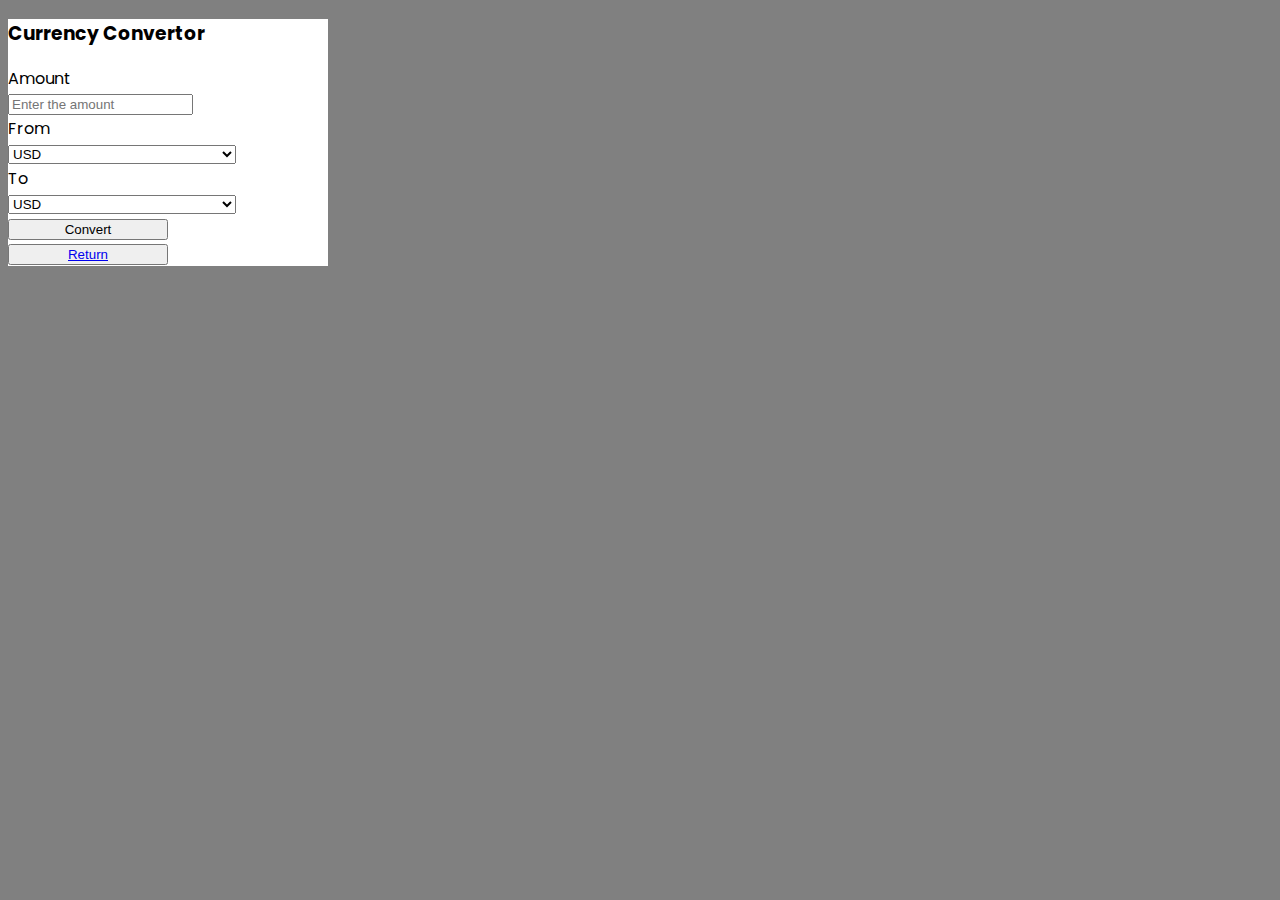
<file: currency.html>
<!DOCTYPE html>
<html lang="en">
<head>
<meta charset="UTF-8">
<meta http-equiv="X-UA-Compatible" content="IE=edge">
<meta name="viewport" content="width=device-width, initial-scale=1.0">
<title>Currency Convertor</title>
<!-- CSS only -->
<link href="https://cdn.jsdelivr.net/npm/bootstrap@5.2.1/dist/css/bootstrap.min.css" rel="stylesheet" integrity="sha384-iYQeCzEYFbKjA/T2uDLTpkwGzCiq6soy8tYaI1GyVh/UjpbCx/TYkiZhlZB6+fzT" crossorigin="anonymous"><link rel="preconnect" href="https://fonts.googleapis.com">
<link rel="preconnect" href="https://fonts.gstatic.com" crossorigin>
<link href="https://fonts.googleapis.com/css2?family=Poppins:wght@500&display=swap" rel="stylesheet">
<script defer src="currency.js"></script>
<style>
html,body{
background: grey;
font-family: 'Poppins', sans-serif;
width: 50%;
height: 50%;
}
.card{
background:white;
}
</style>
</head>
<body>
<div class="container">
<div class="card align-items-center mt-5 text-white">
<div class="card-body">
<form action="" id="form">
<h3 class="card-title text-center">Currency Convertor</h3>
<div class="row g-3 align-items-center">
<div class="col-auto">
<label for="amount" class="col-form-label">Amount</label>
<div>
<input type="number" step="0.01" id="amount" class="form-control" placeholder="Enter the amount">
</div>
</div>
<div class="col-auto">
<label for="currency_from" class="col-form-label">From</label>
<div>
<select class="form-select" name="currency-from" id="currency-from">
<option selected>USD</option>
<option value="AED"> AED - Emirati Dirham</option>
<option value="AFN">AFN - Afghan Afghani</option>
<option value="ALL">ALL - Albanian Lek</option>
<option value="AMD">AMD - Armenian Dram</option>
<option value="ANG">ANG - Dutch Guilder</option>
<option value="AOA">AOA - Angolan Kwanza</option>
<option value="ARS">ARS - Argentine Peso</option>
<option value="AUD">AUD - Australian Dollar</option>
<option value="AWG">AWG - Aruban or Dutch Guilder</option>
<option value="AZN">AZN - Azerbaijan Manat</option>
<option value="BAM">BAM - Bosnian Convertible Mark</option>
<option value="BBD">BBD - Barbadian or Bajan Dollar</option>
<option value="BDT">BDT - Bangladeshi Taka</option>
<option value="BGN">BGN - Bulgarian Lev</option>
<option value="BHD">BHD - Bahraini Dinar</option>
<option value="BIF">BIF - Burundian Franc</option>
<option value="BMD">BMD - Bermudian Dollar</option>
<option value="BND">BND - Bruneian Dollar</option>
<option value="BOB">BOB - Bolivian Boliviano</option>
<option value="BRL">BRL - Brazilian Real</option>
<option value="BSD">BSD - Bahamian Dollar</option>
<option value="BTC">BTC - Bitcoin</option>
<option value="BTN">BTN - Bhutanese Ngultrum</option>
<option value="BWP">BWP - Botswana Pula</option>
<option value="BYN">BYN - Belarusian Ruble</option>
<option value="BZD">BZD - Belizean Dollar</option>
<option value="CAD">CAD - Canadian Dollar</option>
<option value="CDF">CDF - Congolese Franc</option>
<option value="CHF">CHF - Swiss Franc</option>
<option value="CLF">CLF - Central African Franc</option>
<option value="CLP">CLP - Chilean Peso</option>
<option value="CNH">CNH - Chinese Yuan Renminbi</option>
<option value="CNY">CNY - Chinese Yuan Renminbi</option>
<option value="COP">COP - Colombian Peso</option>
<option value="CRC">CRC - Costa Rican Colon</option>
<option value="CUC">CUC - Cuban Convertible Peso</option>
<option value="CUP">CUP - Cuban Peso</option>
<option value="CVE">CVE - Cape Verdean Escudo</option>
<option value="CZK">CZK - Czesh Koruna</option>
<option value="DJF">DJF - Djiboutian Franc</option>
<option value="DKK">DKK - Danish Krone</option>
<option value="DOP">DOP - Dominican Peso</option>
<option value="DZD">DZD - Algerian Dinar</option>
<option value="EGP">EGP - Egyptian Pound</option>
<option value="ERN">ERN - Eritrean Nakfa</option>
<option value="ETB">ETB - Ethiopian Birr</option>
<option value="EUR">EUR - Euro</option>
<option value="FJD">FJD - Fijian Dollar</option>
<option value="FKP">FKP - Falkland Island Pound</option>
<option value="GBP">GBP - British Pound</option>
<option value="GEL">GEL - Georgian Lari</option>
<option value="GGP">GGP - Guernsey Pound</option>
<option value="GHS">GHS - Ghanaian Cedi</option>
<option value="GIP">GIP - Gibraltar Pound</option>
<option value="GMD">GMD - Gambian Dalasi</option>
<option value="GNF">GNF - Guinean Franc</option>
<option value="GTQ">GTQ - Guatemalan Quetzal</option>
<option value="GYD">GYD - Guyanese Dollar</option>
<option value="HKD">HKD - Hong Kong Dollar</option>
<option value="HNL">HNL - Honduran Lempira</option>
<option value="HRK">HRK - Croatian Kuna</option>
<option value="HTG">HTG - Haitian Gourde</option>
<option value="HUF">HUF - Hungarian Forint</option>
<option value="IDR">IDR - Indonesian Rupiah</option>
<option value="ILS">ILS - Israel Shekel</option>
<option value="IMP">IMP - Isle of Man Pound</option>
<option value="INR">INR - Indian Rupee</option>
<option value="IQD">IQD - Iraqi Dinar</option>
<option value="IRR">IRR - Iranian Rial</option>
<option value="ISK">ISK - Icelandic Krona</option>
<option value="JEP">JEP - Jersey Pound</option>
<option value="JMD">JMD - Jamaican Dollar</option>
<option value="JOD">JOD - Jordanian Dinar</option>
<option value="JPY">JPY - Japanese Yen</option>
<option value="KES">KES - Kenyan Shilling</option>
<option value="KGS">KGS - Krygyzstani Som</option>
<option value="KHR">KHR - Cambodian Riel</option>
<option value="KMF">KMF - Comorian Franc</option>
<option value="KPW">KPW - North Korean Won</option>
<option value="KRW">KRW - South Korean Won</option>
<option value="KWD">KWD - Kuwaiti Dinar</option>
<option value="KYD">KYD - Caymanian Dollar</option>
<option value="KZT">KZT - Kazakhstani Tenge</option>
<option value="LAK">LAK - Lao Kip</option>
<option value="LBP">LBP - Lebanese Pound</option>
<option value="LKR">LKR - Sri Lankan Rupee</option>
<option value="LRD">LRD - Liberian Dollar</option>
<option value="LSL">LSL - Basotho Loti</option>
<option value="LYD">LYD - Libyan Dinar</option>
<option value="MAD">MAD - Moroccan Dirham</option>
<option value="MDL">MDL - Moldovan Leu</option>
<option value="MGA">MGA - Malagasy Ariary</option>
<option value="MKD">MKD - Macedonian Denar</option>
<option value="MMK">MMK - Burmese Kyat</option>
<option value="MNT">MNT - Mongolian Tughrik</option>
<option value="MOP">MOP - Macau Pataca</option>
<option value="MRO">MRO - Mauritanian Ouguiya</option>
<option value="MRU">MRU - Mauritanian Ouguiya</option>
<option value="MUR">MUR - Mauritian Rupee</option>
<option value="MVR">MVR - Maldivian Rufiyaa</option>
<option value="MWK">MWK - Malawian Kwacha</option>
<option value="MXN">MXN - Mexican Peso</option>
<option value="MYR">MYR - Malaysian Ringgit</option>
<option value="MZN">MZN - Mozambican Metical</option>
<option value="NAD">NAD - Namibian Dollar</option>
<option value="NGN">NGN - Nigerian Naira</option>
<option value="NIO">NIO - Nicaraguan Cordoba</option>
<option value="NOK">NOK - Norwegian Krone</option>
<option value="NPR">NPR - Nepalese Rupee</option>
<option value="NZD">NZD - New Zealand Dollar</option>
<option value="OMR">OMR - Oman Rial</option>
<option value="PAB">PAB - Panamanian Balboa</option>
<option value="PEN">PEN - Peruvian Sol</option>
<option value="PGK">PGK - Papua New Guinean Kina</option>
<option value="PHP">PHP - Philippine Peso</option>
<option value="PKR">PKR - Pakistani Rupee</option>
<option value="PLN">PLN - Polish Zloty</option>
<option value="PYG">PYG - Paraguayan Guarani</option>
<option value="QAR">QAR - Qatari Riyal</option>
<option value="RON">RON - Romanian Leu</option>
<option value="RSD">RSD - Serbian Dollar</option>
<option value="RUB">RUB - Russian Ruble</option>
<option value="RWF">RWF - Rwandan Franc</option>
<option value="SAR">SAR - Saudi Arabian Riyal</option>
<option value="SBD">SBD - Solomon Islander Dollar</option>
<option value="SCR">SCR - Seychellois Rupee</option>
<option value="SDG">SDG - Sudanese Pound</option>
<option value="SEK">SEK - Swedish Krona</option>
<option value="SGD">SGD - Singapore Dollar</option>
<option value="SHP">SHP - Saint Helenian Pound</option>
<option value="SLL">SLL - Sierra Leonean Leone</option>
<option value="SOS">SOS - Somali Shilling</option>
<option value="SRD">SRD - Surinamese Dollar</option>
<option value="SSP">SSP - South Sudanese Pound</option>
<option value="STD">STD - Sao Tomean Dobra</option>
<option value="STN">STN - Sao Tomean Dobra</option>
<option value="SVC">SVC - Salvodoran Colon</option>
<option value="SYP">SYP - Syrian Pound</option>
<option value="SZL">SZL - Swazi Lilangeni</option>
<option value="THB">THB - Thai Baht</option>
<option value="TJS">TJS - Tajikistani Solomoni</option>
<option value="TMT">TMT - Turmenistani Manat</option>
<option value="TND">TND - Tunisian Dollar</option>
<option value="TOP">TOP - Tongan Pa'anga</option>
<option value="TRY">TRY - Turkish Lira</option>
<option value="TTD">TTD - Trinidadian Dollar</option>
<option value="TWD">TWD - Taiwan New Dollar</option>
<option value="TZS">TZS - Tanzanian Shilling</option>
<option value="UAH">UAH - Ukranian Hryvnia</option>
<option value="UGX">UGX - Ugandan Shilling</option>
<option value="USD">USD - US Dollar</option>
<option value="UYU">UYU - Uruguayian Peso</option>
<option value="UZS">UZS - Uzbekistani Som</option>
<option value="VES">VES - Venezuelan Bolivar</option>
<option value="VND">VND - Vietnamese Dong</option>
<option value="VUV">VUV - Ni-Vanuatu Vatu</option>
<option value="WST">WST - Samoan Tala</option>
<option value="XAF">XAF - Central African Franc</option>
<option value="XAG">XAG - Silver Ounce</option>
<option value="XAU">XAU - Gold Ounce</option>
<option value="XCD">XCD - East Caribbean Dollar</option>
<option value="XDR">XDR - IMR Special Drawing Rights</option>
<option value="XOF">XOF - CFA Franc</option>
<option value="XPD">XPD - Palladium Ounce</option>
<option value="XPF">XPF - CFP Franc</option>
<option value="XPT">XPT - Platinum Ounce</option>
<option value="YER">YER - Yemeni Rial</option>
<option value="ZAR">ZAR - South African Rand</option>
<option value="ZMW">ZMW - Zambian Kwacha</option>
<option value="ZWL">ZWL - Zimbabwean Dollar</option>
</select>
</div>
</div>
<div class="col-auto">
<label for="currency_to" class="col-form-label">To</label>
<div>
<select class="form-select" name="currency-to" id="currency-to">
<option selected>USD</option>
<option value="AED">AED - Emirati Dirham</option>
<option value="AFN">AFN - Afghan Afghani</option>
<option value="ALL">ALL - Albanian Lek</option>
<option value="AMD">AMD - Armenian Dram</option>
<option value="ANG">ANG - Dutch Guilder</option>
<option value="AOA">AOA - Angolan Kwanza</option>
<option value="ARS">ARS - Argentine Peso</option>
<option value="AUD">AUD - Australian Dollar</option>
<option value="AWG">AWG - Aruban or Dutch Guilder</option>
<option value="AZN">AZN - Azerbaijan Manat</option>
<option value="BAM">BAM - Bosnian Convertible Mark</option>
<option value="BBD">BBD - Barbadian or Bajan Dollar</option>
<option value="BDT">BDT - Bangladeshi Taka</option>
<option value="BGN">BGN - Bulgarian Lev</option>
<option value="BHD">BHD - Bahraini Dinar</option>
<option value="BIF">BIF - Burundian Franc</option>
<option value="BMD">BMD - Bermudian Dollar</option>
<option value="BND">BND - Bruneian Dollar</option>
<option value="BOB">BOB - Bolivian Boliviano</option>
<option value="BRL">BRL - Brazilian Real</option>
<option value="BSD">BSD - Bahamian Dollar</option>
<option value="BTC">BTC - Bitcoin</option>
<option value="BTN">BTN - Bhutanese Ngultrum</option>
<option value="BWP">BWP - Botswana Pula</option>
<option value="BYN">BYN - Belarusian Ruble</option>
<option value="BZD">BZD - Belizean Dollar</option>
<option value="CAD">CAD - Canadian Dollar</option>
<option value="CDF">CDF - Congolese Franc</option>
<option value="CHF">CHF - Swiss Franc</option>
<option value="CLF">CLF - Central African Franc</option>
<option value="CLP">CLP - Chilean Peso</option>
<option value="CNH">CNH - Chinese Yuan Renminbi</option>
<option value="CNY">CNY - Chinese Yuan Renminbi</option>
<option value="COP">COP - Colombian Peso</option>
<option value="CRC">CRC - Costa Rican Colon</option>
<option value="CUC">CUC - Cuban Convertible Peso</option>
<option value="CUP">CUP - Cuban Peso</option>
<option value="CVE">CVE - Cape Verdean Escudo</option>
<option value="CZK">CZK - Czesh Koruna</option>
<option value="DJF">DJF - Djiboutian Franc</option>
<option value="DKK">DKK - Danish Krone</option>
<option value="DOP">DOP - Dominican Peso</option>
<option value="DZD">DZD - Algerian Dinar</option>
<option value="EGP">EGP - Egyptian Pound</option>
<option value="ERN">ERN - Eritrean Nakfa</option>
<option value="ETB">ETB - Ethiopian Birr</option>
<option value="EUR">EUR - Euro</option>
<option value="FJD">FJD - Fijian Dollar</option>
<option value="FKP">FKP - Falkland Island Pound</option>
<option value="GBP">GBP - British Pound</option>
<option value="GEL">GEL - Georgian Lari</option>
<option value="GGP">GGP - Guernsey Pound</option>
<option value="GHS">GHS - Ghanaian Cedi</option>
<option value="GIP">GIP - Gibraltar Pound</option>
<option value="GMD">GMD - Gambian Dalasi</option>
<option value="GNF">GNF - Guinean Franc</option>
<option value="GTQ">GTQ - Guatemalan Quetzal</option>
<option value="GYD">GYD - Guyanese Dollar</option>
<option value="HKD">HKD - Hong Kong Dollar</option>
<option value="HNL">HNL - Honduran Lempira</option>
<option value="HRK">HRK - Croatian Kuna</option>
<option value="HTG">HTG - Haitian Gourde</option>
<option value="HUF">HUF - Hungarian Forint</option>
<option value="IDR">IDR - Indonesian Rupiah</option>
<option value="ILS">ILS - Israel Shekel</option>
<option value="IMP">IMP - Isle of Man Pound</option>
<option value="INR">INR - Indian Rupee</option>
<option value="IQD">IQD - Iraqi Dinar</option>
<option value="IRR">IRR - Iranian Rial</option>
<option value="ISK">ISK - Icelandic Krona</option>
<option value="JEP">JEP - Jersey Pound</option>
<option value="JMD">JMD - Jamaican Dollar</option>
<option value="JOD">JOD - Jordanian Dinar</option>
<option value="JPY">JPY - Japanese Yen</option>
<option value="KES">KES - Kenyan Shilling</option>
<option value="KGS">KGS - Krygyzstani Som</option>
<option value="KHR">KHR - Cambodian Riel</option>
<option value="KMF">KMF - Comorian Franc</option>
<option value="KPW">KPW - North Korean Won</option>
<option value="KRW">KRW - South Korean Won</option>
<option value="KWD">KWD - Kuwaiti Dinar</option>
<option value="KYD">KYD - Caymanian Dollar</option>
<option value="KZT">KZT - Kazakhstani Tenge</option>
<option value="LAK">LAK - Lao Kip</option>
<option value="LBP">LBP - Lebanese Pound</option>
<option value="LKR">LKR - Sri Lankan Rupee</option>
<option value="LRD">LRD - Liberian Dollar</option>
<option value="LSL">LSL - Basotho Loti</option>
<option value="LYD">LYD - Libyan Dinar</option>
<option value="MAD">MAD - Moroccan Dirham</option>
<option value="MDL">MDL - Moldovan Leu</option>
<option value="MGA">MGA - Malagasy Ariary</option>
<option value="MKD">MKD - Macedonian Denar</option>
<option value="MMK">MMK - Burmese Kyat</option>
<option value="MNT">MNT - Mongolian Tughrik</option>
<option value="MOP">MOP - Macau Pataca</option>
<option value="MRO">MRO - Mauritanian Ouguiya</option>
<option value="MRU">MRU - Mauritanian Ouguiya</option>
<option value="MUR">MUR - Mauritian Rupee</option>
<option value="MVR">MVR - Maldivian Rufiyaa</option>
<option value="MWK">MWK - Malawian Kwacha</option>
<option value="MXN">MXN - Mexican Peso</option>
<option value="MYR">MYR - Malaysian Ringgit</option>
<option value="MZN">MZN - Mozambican Metical</option>
<option value="NAD">NAD - Namibian Dollar</option>
<option value="NGN">NGN - Nigerian Naira</option>
<option value="NIO">NIO - Nicaraguan Cordoba</option>
<option value="NOK">NOK - Norwegian Krone</option>
<option value="NPR">NPR - Nepalese Rupee</option>
<option value="NZD">NZD - New Zealand Dollar</option>
<option value="OMR">OMR - Oman Rial</option>
<option value="PAB">PAB - Panamanian Balboa</option>
<option value="PEN">PEN - Peruvian Sol</option>
<option value="PGK">PGK - Papua New Guinean Kina</option>
<option value="PHP">PHP - Philippine Peso</option>
<option value="PKR">PKR - Pakistani Rupee</option>
<option value="PLN">PLN - Polish Zloty</option>
<option value="PYG">PYG - Paraguayan Guarani</option>
<option value="QAR">QAR - Qatari Riyal</option>
<option value="RON">RON - Romanian Leu</option>
<option value="RSD">RSD - Serbian Dollar</option>
<option value="RUB">RUB - Russian Ruble</option>
<option value="RWF">RWF - Rwandan Franc</option>
<option value="SAR">SAR - Saudi Arabian Riyal</option>
<option value="SBD">SBD - Solomon Islander Dollar</option>
<option value="SCR">SCR - Seychellois Rupee</option>
<option value="SDG">SDG - Sudanese Pound</option>
<option value="SEK">SEK - Swedish Krona</option>
<option value="SGD">SGD - Singapore Dollar</option>
<option value="SHP">SHP - Saint Helenian Pound</option>
<option value="SLL">SLL - Sierra Leonean Leone</option>
<option value="SOS">SOS - Somali Shilling</option>
<option value="SRD">SRD - Surinamese Dollar</option>
<option value="SSP">SSP - South Sudanese Pound</option>
<option value="STD">STD - Sao Tomean Dobra</option>
<option value="STN">STN - Sao Tomean Dobra</option>
<option value="SVC">SVC - Salvodoran Colon</option>
<option value="SYP">SYP - Syrian Pound</option>
<option value="SZL">SZL - Swazi Lilangeni</option>
<option value="THB">THB - Thai Baht</option>
<option value="TJS">TJS - Tajikistani Solomoni</option>
<option value="TMT">TMT - Turmenistani Manat</option>
<option value="TND">TND - Tunisian Dollar</option>
<option value="TOP">TOP - Tongan Pa'anga</option>
<option value="TRY">TRY - Turkish Lira</option>
<option value="TTD">TTD - Trinidadian Dollar</option>
<option value="TWD">TWD - Taiwan New Dollar</option>
<option value="TZS">TZS - Tanzanian Shilling</option>
<option value="UAH">UAH - Ukranian Hryvnia</option>
<option value="UGX">UGX - Ugandan Shilling</option>
<option value="USD">USD - US Dollar</option>
<option value="UYU">UYU - Uruguayian Peso</option>
<option value="UZS">UZS - Uzbekistani Som</option>
<option value="VES">VES - Venezuelan Bolivar</option>
<option value="VND">VND - Vietnamese Dong</option>
<option value="VUV">VUV - Ni-Vanuatu Vatu</option>
<option value="WST">WST - Samoan Tala</option>
<option value="XAF">XAF - Central African Franc</option>
<option value="XAG">XAG - Silver Ounce</option>
<option value="XAU">XAU - Gold Ounce</option>
<option value="XCD">XCD - East Caribbean Dollar</option>
<option value="XDR">XDR - IMR Special Drawing Rights</option>
<option value="XOF">XOF - CFA Franc</option>
<option value="XPD">XPD - Palladium Ounce</option>
<option value="XPF">XPF - CFP Franc</option>
<option value="XPT">XPT - Platinum Ounce</option>
<option value="YER">YER - Yemeni Rial</option>
<option value="ZAR">ZAR - South African Rand</option>
<option value="ZMW">ZMW - Zambian Kwacha</option>
<option value="ZWL">ZWL - Zimbabwean Dollar</option>
</select>
</div>
</div>
</div>
<div class="mt-3">
<div class="d-flex justify-content-center mb-3"><button class="btn btn-primary " type="submit" id="convert-btn" style="width: 10rem;">Convert</button></div>
<div class="display-result d-flex justify-content-center text-success">
</div>
</div>
<div class="d-flex justify-content-center mb-3">
<button  onClick="ret()" class="ret" type="button" id="ret-btn" style="width: 10rem"><a href="index.html">Return</a></button>
</div>
</form>
</div>
</div>
</div>

</body>
</html>
</file>
